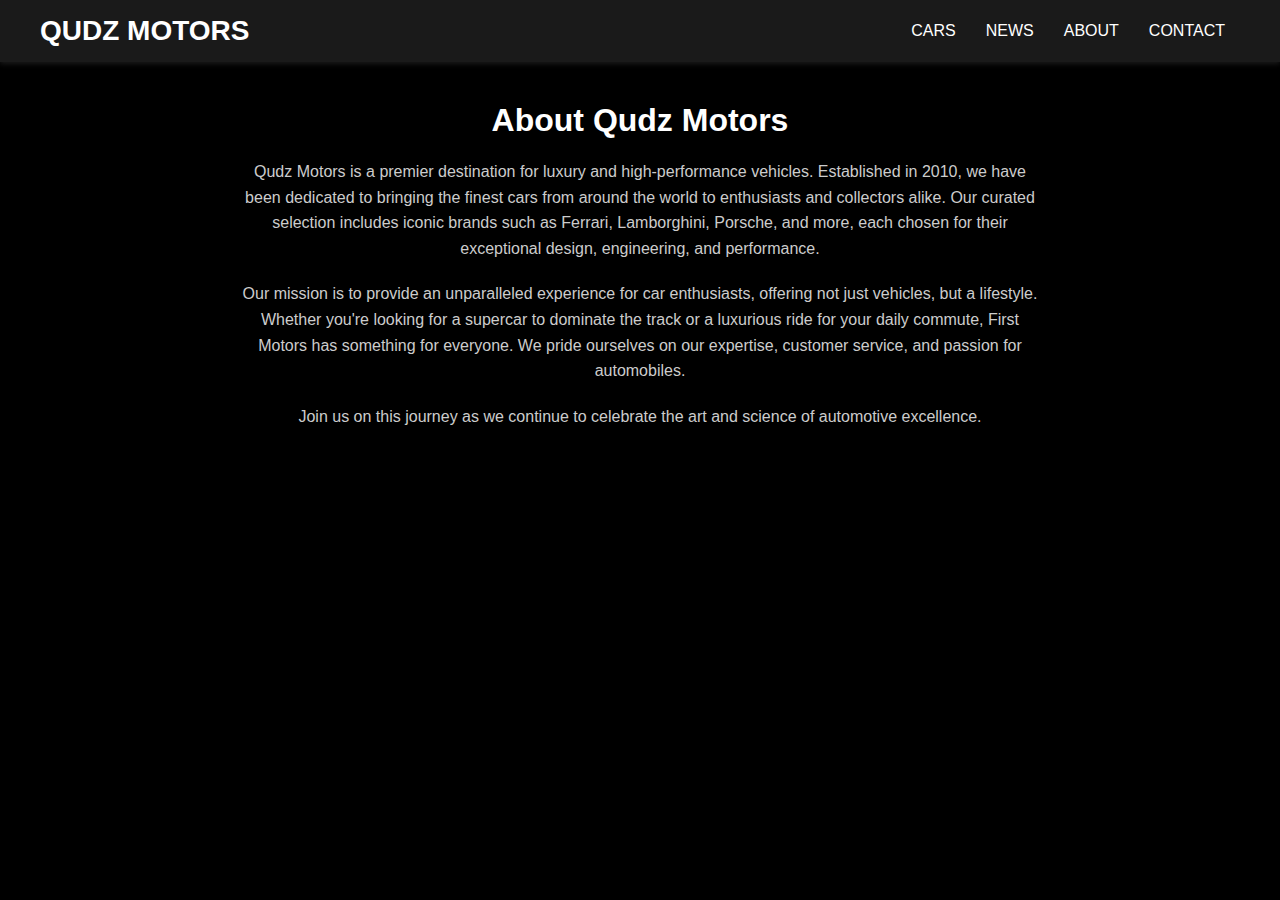
<file: about.html>
<!DOCTYPE html>
<html lang="en">
  <head>
    <meta charset="UTF-8" />
    <meta name="viewport" content="width=device-width, initial-scale=1.0" />
    <title>About - Qudz Motors</title>
    <link rel="stylesheet" href="styles.css" />
  </head>
  <body>
    <header>
      <div class="logo">QUDZ MOTORS</div>
      <div class="hamburger" onclick="toggleMenu()">
        <span></span>
        <span></span>
        <span></span>
      </div>
      <nav id="navMenu">
        <ul>
          <li><a href="index.html">CARS</a></li>
          <li><a href="#">NEWS</a></li>
          <li><a href="about.html">ABOUT</a></li>
          <li><a href="contact.html">CONTACT</a></li>
        </ul>
      </nav>
    </header>

    <section class="page-content">
      <h1>About Qudz Motors</h1>
      <p>
        Qudz Motors is a premier destination for luxury and high-performance
        vehicles. Established in 2010, we have been dedicated to bringing the
        finest cars from around the world to enthusiasts and collectors alike.
        Our curated selection includes iconic brands such as Ferrari,
        Lamborghini, Porsche, and more, each chosen for their exceptional
        design, engineering, and performance.
      </p>
      <p>
        Our mission is to provide an unparalleled experience for car
        enthusiasts, offering not just vehicles, but a lifestyle. Whether you're
        looking for a supercar to dominate the track or a luxurious ride for
        your daily commute, First Motors has something for everyone. We pride
        ourselves on our expertise, customer service, and passion for
        automobiles.
      </p>
      <p>
        Join us on this journey as we continue to celebrate the art and science
        of automotive excellence.
      </p>
    </section>

    <script src="script.js"></script>
  </body>
</html>
</file>
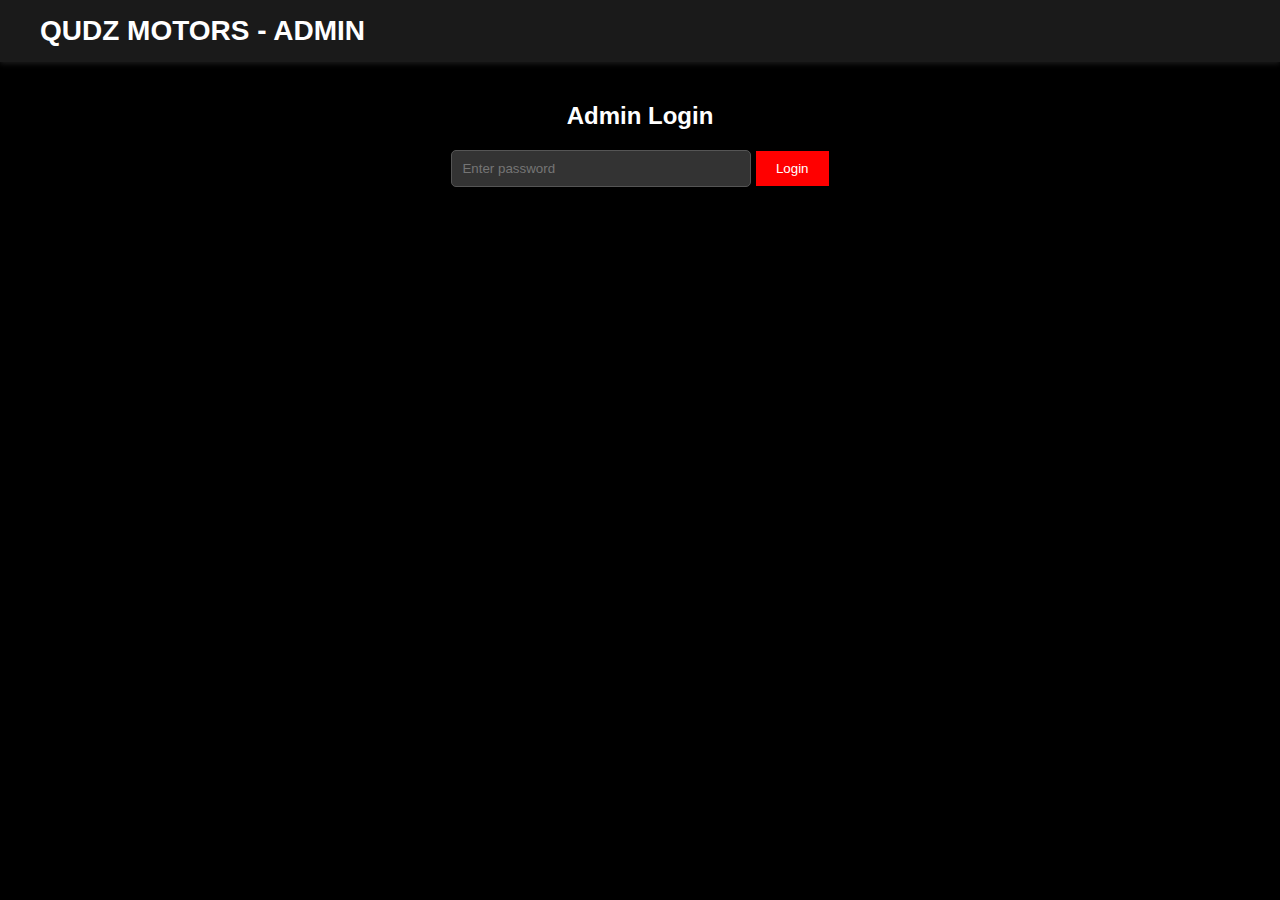
<file: admin.html>
<!DOCTYPE html>
<html lang="en">
  <head>
    <meta charset="UTF-8" />
    <meta name="viewport" content="width=device-width, initial-scale=1.0" />
    <title>Admin Dashboard - Qudz Motors</title>
    <link rel="stylesheet" href="styles.css" />
  </head>
  <body>
    <header>
      <div class="logo">QUDZ MOTORS - ADMIN</div>
    </header>

    <section class="admin-login" id="loginSection">
      <h2>Admin Login</h2>
      <input type="password" id="adminPassword" placeholder="Enter password" />
      <button onclick="login()">Login</button>
    </section>

    <section
      class="admin-dashboard"
      id="dashboardSection"
      style="display: none"
    >
      <h2>Manage Cars</h2>
      <div class="crud-form">
        <h3>Add/Edit Car</h3>
        <input type="text" id="carBrand" placeholder="Brand" />
        <input type="text" id="carName" placeholder="Name" />
        <input type="number" id="carYear" placeholder="Year" />
        <input type="number" id="carPrice" placeholder="Price (USD)" />
        <input type="text" id="carBody" placeholder="Body Type" />
        <input type="text" id="carImage" placeholder="Image URL" />
        <input type="text" id="carTooltip" placeholder="Tooltip" />
        <input type="text" id="carDrivetrain" placeholder="Drivetrain" />
        <input type="text" id="carEngine" placeholder="Engine" />
        <input type="text" id="carHorsepower" placeholder="Horsepower" />
        <input type="text" id="carTopSpeed" placeholder="Top Speed" />
        <input type="text" id="carAcceleration" placeholder="Acceleration" />
        <button onclick="addCar()">Add Car</button>
      </div>

      <div class="car-table">
        <h3>Car List</h3>
        <table>
          <thead>
            <tr>
              <th>Name</th>
              <th>Brand</th>
              <th>Year</th>
              <th>Price</th>
              <th>Actions</th>
            </tr>
          </thead>
          <tbody id="carTableBody"></tbody>
        </table>
      </div>
    </section>

    <script src="admin.js"></script>
  </body>
</html>
</file>
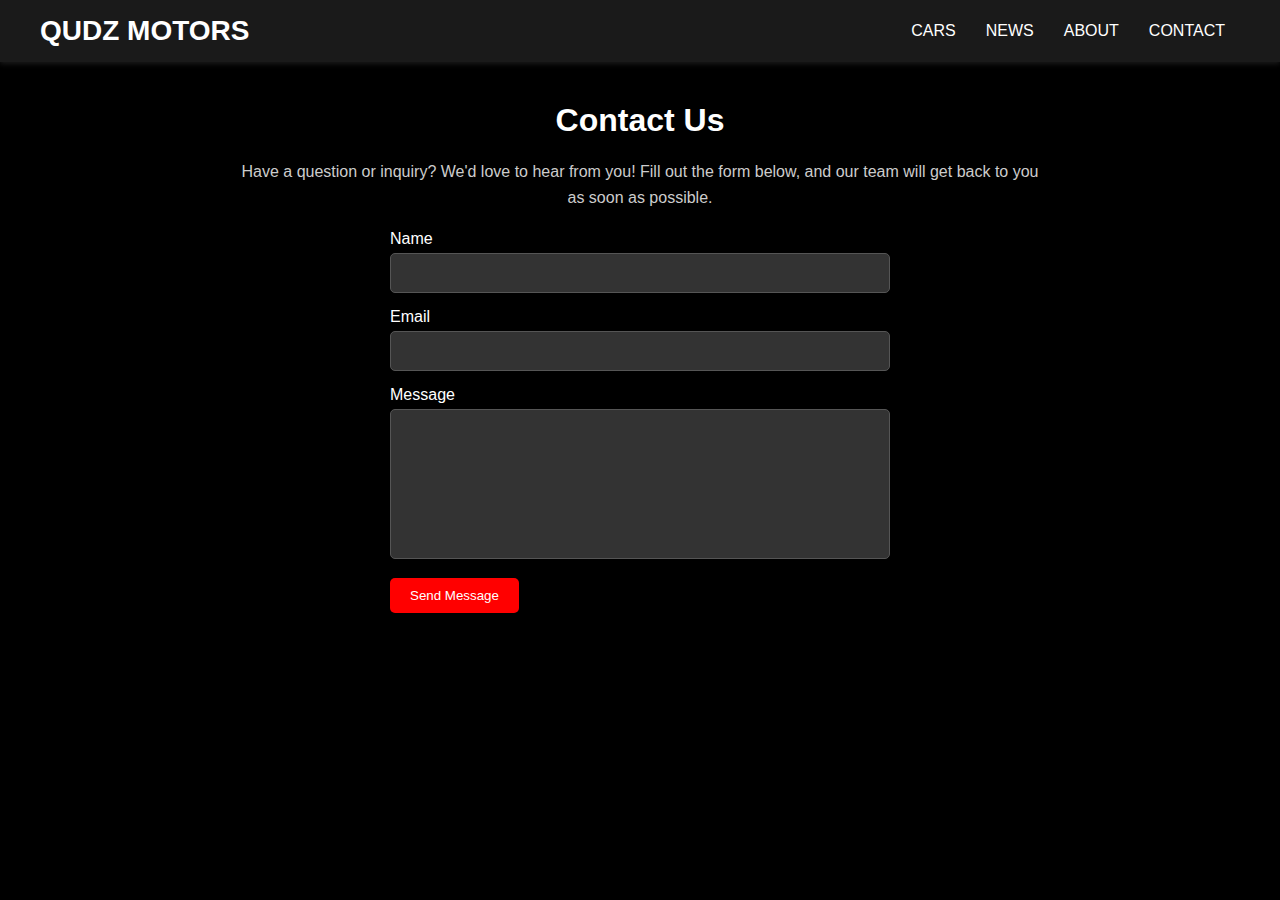
<file: contact.html>
<!DOCTYPE html>
<html lang="en">
  <head>
    <meta charset="UTF-8" />
    <meta name="viewport" content="width=device-width, initial-scale=1.0" />
    <title>Contact - Qudz Motors</title>
    <link rel="stylesheet" href="styles.css" />
  </head>
  <body>
    <header>
      <div class="logo">QUDZ MOTORS</div>
      <div class="hamburger" onclick="toggleMenu()">
        <span></span>
        <span></span>
        <span></span>
      </div>
      <nav id="navMenu">
        <ul>
          <li><a href="index.html">CARS</a></li>
          <li><a href="#">NEWS</a></li>
          <li><a href="about.html">ABOUT</a></li>
          <li><a href="contact.html">CONTACT</a></li>
        </ul>
      </nav>
    </header>

    <section class="page-content">
      <h1>Contact Us</h1>
      <p>
        Have a question or inquiry? We'd love to hear from you! Fill out the
        form below, and our team will get back to you as soon as possible.
      </p>
      <form
        class="contact-form"
        onsubmit="alert('Thank you for your message! We will get back to you soon.'); return false;"
      >
        <label for="name">Name</label>
        <input type="text" id="name" name="name" required />

        <label for="email">Email</label>
        <input type="email" id="email" name="email" required />

        <label for="message">Message</label>
        <textarea id="message" name="message" required></textarea>

        <button type="submit">Send Message</button>
      </form>
    </section>

    <script src="script.js"></script>
  </body>
</html>
</file>
<file: styles.css>
* {
  margin: 0;
  padding: 0;
  box-sizing: border-box;
  font-family: Arial, sans-serif;
}

body {
  background-color: #000;
  color: #fff;
}

header {
  display: flex;
  justify-content: space-between;
  align-items: center;
  padding: 10px 20px;
  background-color: #1a1a1a;
  box-shadow: 0 2px 5px rgba(255, 255, 255, 0.1);
  position: sticky;
  top: 0;
  z-index: 1000;
}

.logo {
  font-size: 24px;
  font-weight: bold;
  color: #fff;
}

.hamburger {
  display: none;
  flex-direction: column;
  cursor: pointer;
  gap: 4px;
}

.hamburger span {
  width: 25px;
  height: 3px;
  background-color: #fff;
  transition: all 0.3s ease;
}

nav {
  display: flex;
}

nav ul {
  display: flex;
  list-style: none;
}

nav ul li {
  margin: 0 15px;
}

nav ul li a {
  text-decoration: none;
  color: #fff;
  transition: color 0.3s;
}

nav ul li a:hover {
  color: #ff0000;
}

.hero {
  text-align: center;
  padding: 20px;
  background-color: #000;
  transition: background-color 0.3s;
  position: relative;
}

.hero:hover {
  background-color: #1a1a1a;
}

.hero h1 {
  font-size: 32px;
  margin-bottom: 10px;
  color: #fff;
}

.hero-image {
  height: 200px;
  position: relative;
  overflow: hidden;
}

.slideshow {
  position: relative;
  width: 100%;
  height: 100%;
}

.slide {
  position: absolute;
  top: 0;
  left: 0;
  width: 100%;
  height: 100%;
  background-size: cover;
  background-position: center;
  opacity: 0;
  transition: opacity 1s ease-in-out;
}

.slide.active {
  opacity: 1;
}

.prev,
.next {
  position: absolute;
  top: 50%;
  transform: translateY(-50%);
  background-color: rgba(255, 255, 255, 0.5);
  color: #000;
  border: none;
  padding: 10px;
  cursor: pointer;
  font-size: 18px;
  transition: background-color 0.3s;
}

.prev:hover,
.next:hover {
  background-color: rgba(255, 255, 255, 0.8);
}

.prev {
  left: 10px;
}

.next {
  right: 10px;
}

.dots {
  position: absolute;
  bottom: 10px;
  left: 50%;
  transform: translateX(-50%);
  display: flex;
  gap: 5px;
}

.dot {
  width: 10px;
  height: 10px;
  background-color: #bbb;
  border-radius: 50%;
  cursor: pointer;
  transition: background-color 0.3s;
}

.dot.active {
  background-color: #ff0000;
}

.search-bar {
  padding: 20px;
  background-color: #1a1a1a;
  text-align: center;
}

.search-bar input {
  padding: 10px;
  width: 100%;
  max-width: 500px;
  background-color: #333;
  color: #fff;
  border: 1px solid #555;
  border-radius: 5px;
  font-size: 16px;
}

.search-bar input:focus {
  border-color: #ff0000;
  outline: none;
}

.filters {
  display: flex;
  justify-content: space-around;
  padding: 20px;
  background-color: #1a1a1a;
  box-shadow: 0 2px 5px rgba(255, 255, 255, 0.1);
}

.filter-group {
  display: flex;
  flex-direction: column;
}

.filter-group label {
  margin-bottom: 5px;
  color: #fff;
}

.filter-group select {
  padding: 5px;
  width: 150px;
  background-color: #333;
  color: #fff;
  border: 1px solid #555;
  transition: border-color 0.3s;
}

.filter-group select:focus {
  border-color: #ff0000;
  outline: none;
}

.filters button {
  padding: 10px 20px;
  background-color: #ff0000;
  color: #fff;
  border: none;
  cursor: pointer;
  transition: background-color 0.3s;
}

.filters button:hover {
  background-color: #cc0000;
}

.car-list {
  padding: 20px;
  background-color: #000;
}

.recommendations {
  margin-bottom: 20px;
}

.recommendations select {
  padding: 10px 20px;
  background-color: #333;
  color: #fff;
  border: 1px solid #555;
  transition: background-color 0.3s;
}

.cars {
  display: grid;
  grid-template-columns: repeat(auto-fill, minmax(300px, 1fr));
  gap: 20px;
}

.car-card {
  border: 1px solid #ddd;
  padding: 10px;
  text-align: center;
  display: flex;
  flex-direction: column;
  justify-content: space-between;
  height: 350px;
  background-color: #fff;
  color: #000;
  transition: background-color 0.3s, transform 0.3s, box-shadow 0.3s;
  position: relative;
  cursor: pointer;
}

.car-card:hover {
  background-color: #ff0000;
  transform: translateY(-5px);
  box-shadow: 0 5px 15px rgba(255, 0, 0, 0.5);
}

.car-card img {
  width: 100%;
  height: 200px;
  object-fit: cover;
  aspect-ratio: 3 / 2;
  transition: opacity 0.3s;
}

.car-card:hover img {
  opacity: 0.9;
}

.car-card h3 {
  margin: 10px 0;
  font-size: 16px;
  white-space: nowrap;
  overflow: hidden;
  text-overflow: ellipsis;
  transition: color 0.3s;
}

.car-card:hover h3 {
  color: #fff;
}

.car-card p {
  margin: 5px 0;
  font-size: 14px;
  white-space: nowrap;
  overflow: hidden;
  text-overflow: ellipsis;
}

.car-card:hover p {
  color: #fff;
}

.car-card[data-tooltip]:hover:after {
  content: attr(data-tooltip);
  position: absolute;
  bottom: 100%;
  left: 50%;
  transform: translateX(-50%);
  background-color: #333;
  color: #fff;
  padding: 5px 10px;
  border-radius: 3px;
  white-space: nowrap;
  z-index: 1;
  font-size: 12px;
}

.popup {
  display: none;
  position: fixed;
  top: 0;
  left: 0;
  width: 100%;
  height: 100%;
  background-color: rgba(0, 0, 0, 0.7);
  z-index: 2000;
  justify-content: center;
  align-items: center;
  overflow-y: auto;
}

.popup-content {
  background-color: #fff;
  color: #000;
  padding: 20px;
  border-radius: 5px;
  width: 90%;
  max-width: 500px;
  position: relative;
  text-align: center;
}

.popup-content h2 {
  margin-bottom: 15px;
  font-size: 20px;
}

.popup-content img {
  width: 100%;
  height: 200px;
  object-fit: cover;
  aspect-ratio: 3 / 2;
  margin-bottom: 15px;
}

.popup-content .specs p {
  margin: 5px 0;
  font-size: 16px;
}

.popup-content .close {
  position: absolute;
  top: 10px;
  right: 10px;
  font-size: 24px;
  cursor: pointer;
  color: #ff0000;
}

.popup-content .close:hover {
  color: #cc0000;
}

/* Gaya untuk halaman About dan Contact */
.page-content {
  padding: 40px 20px;
  background-color: #000;
  text-align: center;
}

.page-content h1 {
  font-size: 32px;
  margin-bottom: 20px;
  color: #fff;
}

.page-content p {
  font-size: 16px;
  line-height: 1.6;
  max-width: 800px;
  margin: 0 auto 20px;
  color: #ccc;
}

.contact-form {
  max-width: 500px;
  margin: 0 auto;
  text-align: left;
}

.contact-form label {
  display: block;
  margin-bottom: 5px;
  color: #fff;
}

.contact-form input,
.contact-form textarea {
  width: 100%;
  padding: 10px;
  margin-bottom: 15px;
  background-color: #333;
  color: #fff;
  border: 1px solid #555;
  border-radius: 5px;
  font-size: 16px;
}

.contact-form textarea {
  height: 150px;
  resize: none;
}

.contact-form input:focus,
.contact-form textarea:focus {
  border-color: #ff0000;
  outline: none;
}

.contact-form button {
  padding: 10px 20px;
  background-color: #ff0000;
  color: #fff;
  border: none;
  border-radius: 5px;
  cursor: pointer;
  transition: background-color 0.3s;
}

.contact-form button:hover {
  background-color: #cc0000;
}

/* Media Queries untuk Responsivitas */
@media (max-width: 576px) {
  header {
    flex-wrap: wrap;
    padding: 10px;
    position: relative;
  }

  .logo {
    font-size: 20px;
    flex: 1;
    text-align: center;
  }

  .hamburger {
    display: flex;
  }

  nav {
    display: none;
    width: 100%;
    position: absolute;
    top: 60px;
    left: 0;
    background-color: #1a1a1a;
    z-index: 1000;
  }

  nav.active {
    display: block;
  }

  nav ul {
    flex-direction: column;
    padding: 10px 0;
  }

  nav ul li {
    margin: 10px 0;
    text-align: center;
  }

  .hero h1 {
    font-size: 24px;
  }

  .hero-image {
    height: 150px;
  }

  .prev,
  .next {
    padding: 5px;
    font-size: 14px;
  }

  .search-bar {
    padding: 10px;
  }

  .search-bar input {
    font-size: 14px;
  }

  .filters {
    flex-direction: column;
    gap: 10px;
    padding: 10px;
  }

  .filter-group select {
    width: 100%;
  }

  .filters button {
    width: 100%;
  }

  .recommendations select {
    width: 100%;
  }

  .cars {
    grid-template-columns: 1fr;
    gap: 10px;
  }

  .car-card {
    height: 300px;
  }

  .car-card img {
    height: 150px;
    aspect-ratio: 3 / 2;
  }

  .car-card h3 {
    font-size: 14px;
  }

  .car-card p {
    font-size: 12px;
  }

  .popup-content {
    width: 95%;
    padding: 15px;
  }

  .popup-content h2 {
    font-size: 18px;
  }

  .popup-content img {
    height: 150px;
    aspect-ratio: 3 / 2;
  }

  .popup-content .specs p {
    font-size: 14px;
  }

  .page-content h1 {
    font-size: 24px;
  }

  .page-content p {
    font-size: 14px;
  }
}

@media (min-width: 577px) and (max-width: 768px) {
  header {
    padding: 15px;
  }

  .logo {
    font-size: 22px;
  }

  .hamburger {
    display: flex;
  }

  nav {
    display: none;
    width: 100%;
    position: absolute;
    top: 60px;
    left: 0;
    background-color: #1a1a1a;
    z-index: 1000;
  }

  nav.active {
    display: block;
  }

  nav ul {
    flex-direction: column;
    padding: 10px 0;
  }

  nav ul li {
    margin: 10px 0;
    text-align: center;
  }

  .hero h1 {
    font-size: 28px;
  }

  .hero-image {
    height: 180px;
  }

  .search-bar {
    padding: 15px;
  }

  .filters {
    flex-direction: column;
    gap: 15px;
    padding: 15px;
  }

  .filter-group select {
    width: 100%;
  }

  .filters button {
    width: 100%;
  }

  .recommendations select {
    width: 100%;
  }

  .cars {
    grid-template-columns: repeat(auto-fill, minmax(250px, 1fr));
    gap: 15px;
  }

  .car-card {
    height: 320px;
  }

  .car-card img {
    height: 170px;
    aspect-ratio: 3 / 2;
  }

  .car-card h3 {
    font-size: 15px;
  }

  .car-card p {
    font-size: 13px;
  }

  .popup-content {
    width: 80%;
    padding: 20px;
  }

  .popup-content h2 {
    font-size: 20px;
  }

  .popup-content img {
    height: 180px;
    aspect-ratio: 3 / 2;
  }

  .popup-content .specs p {
    font-size: 15px;
  }

  .page-content h1 {
    font-size: 28px;
  }
}

@media (min-width: 769px) and (max-width: 1200px) {
  header {
    padding: 15px 30px;
  }

  .logo {
    font-size: 26px;
  }

  .hamburger {
    display: none;
  }

  nav {
    display: flex;
  }

  nav ul li {
    margin: 0 12px;
  }

  .hero h1 {
    font-size: 30px;
  }

  .hero-image {
    height: 200px;
  }

  .filters {
    flex-wrap: wrap;
    gap: 15px;
    padding: 15px;
  }

  .filter-group {
    flex: 1 1 30%;
  }

  .filter-group select {
    width: 100%;
  }

  .filters button {
    flex: 1 1 100%;
  }

  .cars {
    grid-template-columns: repeat(auto-fill, minmax(280px, 1fr));
    gap: 20px;
  }

  .car-card {
    height: 340px;
  }

  .car-card img {
    height: 190px;
    aspect-ratio: 3 / 2;
  }
}

@media (min-width: 1201px) {
  header {
    padding: 15px 40px;
  }

  .logo {
    font-size: 28px;
  }

  .hamburger {
    display: none;
  }

  nav {
    display: flex;
  }

  nav ul li {
    margin: 0 15px;
  }

  .hero h1 {
    font-size: 32px;
  }

  .hero-image {
    height: 220px;
  }

  .filters {
    padding: 20px 40px;
  }

  .filter-group select {
    width: 150px;
  }

  .cars {
    grid-template-columns: repeat(auto-fill, minmax(300px, 1fr));
    gap: 20px;
  }
}

/*Admin UI Dashboard*/
.admin-login,
.admin-dashboard {
  padding: 40px 20px;
  text-align: center;
}

.admin-login h2,
.admin-dashboard h2 {
  margin-bottom: 20px;
}

.admin-login input {
  padding: 10px;
  width: 100%;
  max-width: 300px;
  margin-bottom: 10px;
  background-color: #333;
  color: #fff;
  border: 1px solid #555;
  border-radius: 5px;
}

.admin-login button,
.crud-form button {
  padding: 10px 20px;
  background-color: #ff0000;
  color: #fff;
  border: none;
  cursor: pointer;
}

.crud-form {
  margin-bottom: 20px;
}

.crud-form input {
  display: block;
  width: 100%;
  max-width: 300px;
  margin: 10px auto;
  padding: 10px;
  background-color: #333;
  color: #fff;
  border: 1px solid #555;
  border-radius: 5px;
}

.car-table table {
  width: 100%;
  max-width: 800px;
  margin: 0 auto;
  border-collapse: collapse;
  background-color: #fff;
  color: #000;
}

.car-table th,
.car-table td {
  padding: 10px;
  border: 1px solid #ddd;
}

.car-table th {
  background-color: #ff0000;
  color: #fff;
}

.car-table button {
  padding: 5px 10px;
  margin: 0 5px;
  background-color: #ff0000;
  color: #fff;
  border: none;
  cursor: pointer;
}
</file>
